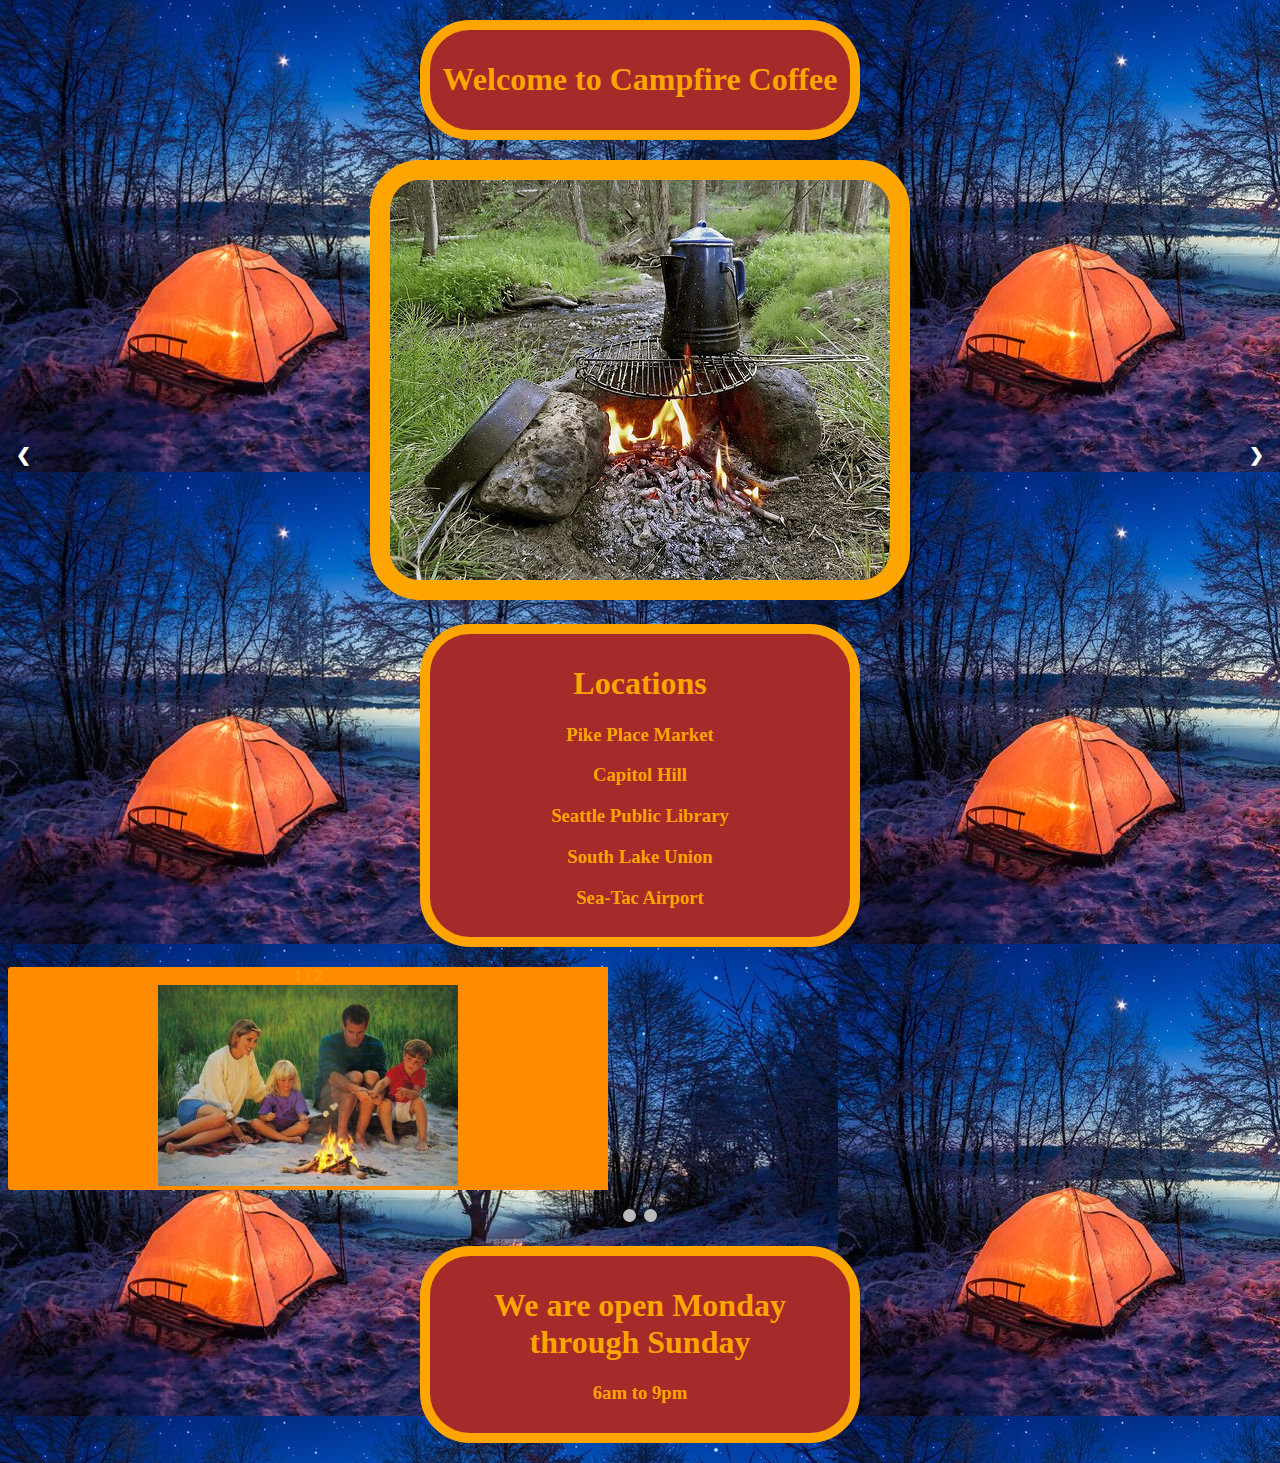
<file: index.html>
<!DOCTYPE html>
<html>
<head>
  <meta charset="utf-8">
  <title>campfirecoffee.com</title>
  <link rel="stylesheet" href="style.css">
</head>
<body>
  <header class="campsite">
    <h1>Welcome to Campfire Coffee</h1>
  </header>
  <img class='campfire' src="imgs/campfire-coffee.jpg">
<section class="campsite">
    <h1>Locations</h1>
      <h3>Pike Place Market</h3>
      <h3>Capitol Hill</h3>
      <h3>Seattle Public Library</h3>
      <h3>South Lake Union</h3>
      <h3>Sea-Tac Airport</h3>
</section>
<div class="slideshow-container">
  <div class="mySlides fade">
    <div class="numbertext">1 / 2</div>
    <img src="imgs/campfire-family.jpg" style="width:50%">
  </div>

  <div class="mySlides fade">
    <div class="numbertext">2 / 2</div>
    <img src="imgs/campfire.jpg" style="width:50%">
  </div>

  <a class="prev" onclick="plusSlides(-1)">&#10094;</a>
  <a class="next" onclick="plusSlides(1)">&#10095;</a>
</div>
<br>

<div style="text-align:center">
  <span class="dot" onclick="currentSlide(1)"></span>
  <span class="dot" onclick="currentSlide(2)"></span>
</div>
<section class="campsite">
  <h1>We are open Monday through Sunday</h1>
  <h3>6am to 9pm</h3>

</section>
    <script type="text/javascript" src="index.js"></script>
  </body>
  </html>
</file>
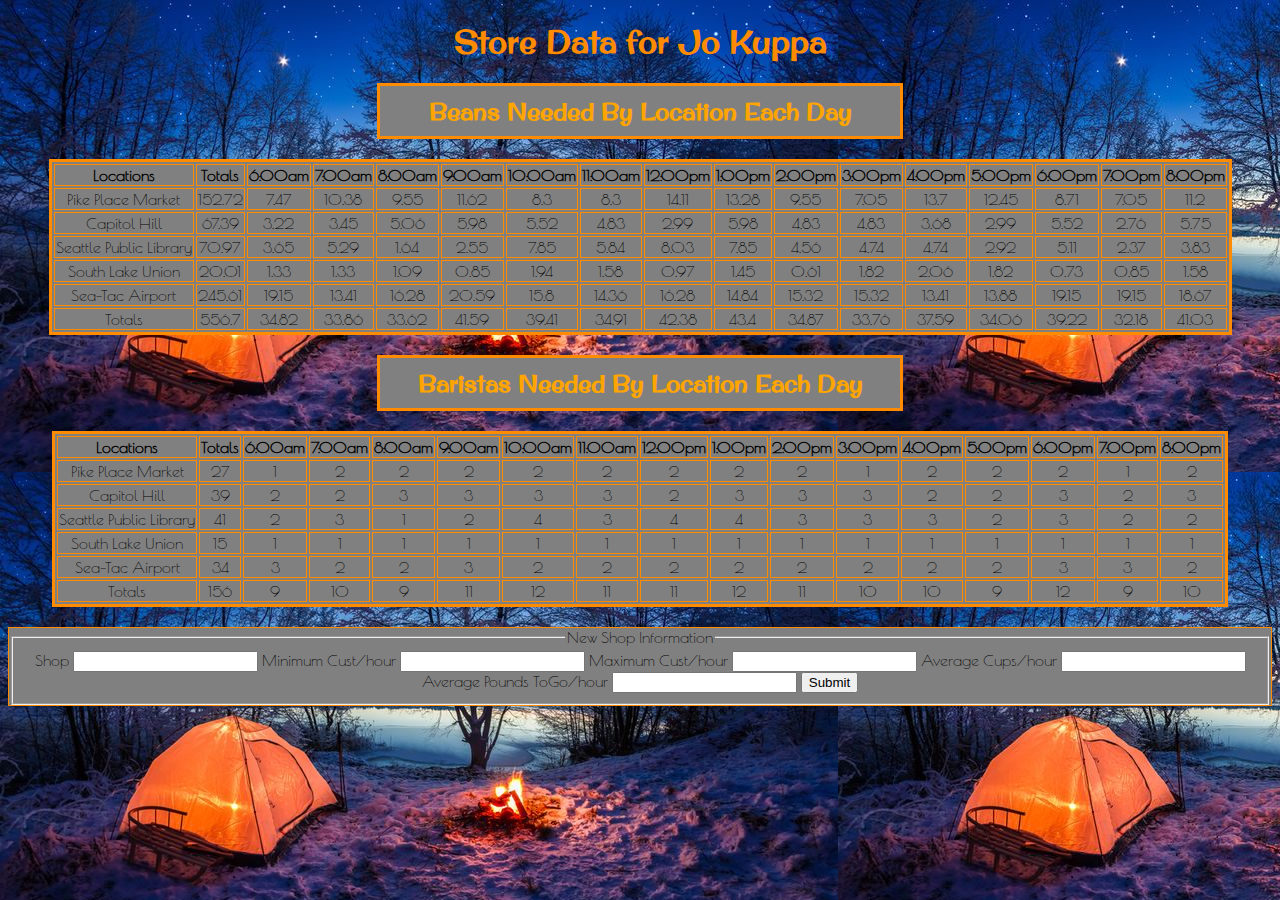
<file: data.html>
<!DOCTYPE html>
<html>
<head>
  <meta charset="utf-8">
  <title>Data for Campfire Coffee</title>
  <link rel="stylesheet" href="data.css">
  <link href="https://fonts.googleapis.com/css?family=Original+Surfer|Poiret+One" rel="stylesheet">
</head>
<body>
  <header>
    <h1>Store Data for Jo Kuppa</h1>
  </header>
  <section>
    <h2>Beans Needed By Location Each Day</h2>
    <table id='bean'></table>
    <h2>Baristas Needed By Location Each Day</h2>
    <table id='barista'></table>
    
    <form>
      <fieldset>
        <legend>New Shop Information</legend>
        <label for='name'> Shop <input type='text' id='name' size="20" maxlength="30"></label>
        <label for='minCustHr'> Minimum Cust/hour <input  type='text' id='minCustHr' name='minCustHr'></label>
        <label for='maxCustHr'> Maximum Cust/hour <input  type='text' id='maxCustHr' name='maxCustHr'></label>
        <label for='avgCupHr'> Average Cups/hour <input  type='text' id='avgCupHr' name='avgCupHr'></label>
        <label for='avgPound'> Average Pounds ToGo/hour <input  type='text' id='avgPound' name='avgPound'></label form='submit'>
        <input id='submit' type='submit'/>
      </fieldset>
    </form>
  </section>
  <script type='text/javascript' src='app.js'></script>
</body>
</html>
</file>
<file: style.css>
body {
  background-image: url(imgs/campsite-tent-night.jpg);
  background-size: auto;
  text-align: center;
  color: orange;
}

.campfire {
  border-radius: 50px;
  border-width: 20px;
  border-color: orange;
  border-style: solid;
  padding:inherit;
  max-width: auto;
}

.campsite {
  max-width: 400px;
  width: content;
  height: content;
  background-color: brown;
  border-radius: 50px;
  border-color: orange;
  border-width: 10px;
  border-style: solid;
  padding: 10px;
  margin:20px auto;
}
/*<<<<<<< HEAD*/

/* Slideshow container */
.slideshow-container {
  max-width: 600px;
  background-color: darkorange;
=======
/* Slideshow container */
.slideshow-container {
  max-width: 500px;
/*>>>>>>> 680c8f2b9f7428bb2f0bc4d9a42ab0681d7c21da*/
  position: center;
  margin: auto;
}

/* Next & previous buttons */
.prev, .next {
  cursor: pointer;
  position: absolute;
  top: 0;
  top: 50%;
  width: auto;
  margin-top: -22px;
  padding: 16px;
  color: white;
  font-weight: bold;
  font-size: 18px;
  transition: 0.6s ease;
  border-radius: 0 3px 3px 0;
}

/* Position the "next button" to the right */
.next {
  right: 0;
  border-radius: 3px 0 0 3px;
}

.prev {
/*<<<<<<< HEAD*/
    left: 0;
}

/* On hover, add a black background color with a little bit see-through */
=======
  left: 0;
  border-radius: 3px 0 0 3px;
}

>>>>>>> 680c8f2b9f7428bb2f0bc4d9a42ab0681d7c21da
.prev:hover, .next:hover {
  background-color: rgba(0,0,0,0.8);
}

<<<<<<< HEAD
=======
/* Caption text */
.text {
  color: darkorange;
  font-size: 15px;
  padding: 8px 12px;
  position: absolute;
  bottom: 8px;
  width: 100%;
  text-align: center;
}

>>>>>>> 680c8f2b9f7428bb2f0bc4d9a42ab0681d7c21da
/* Number text (1/3 etc) */
.numbertext {
  color: #f2f2f2;
  font-size: 12px;
  padding: 8px 12px;
  position: absolute;
  top: 0;
}

/* The dots/bullets/indicators */
.dot {
  cursor:pointer;
  height: 13px;
  width: 13px;
  margin: 0 2px;
  background-color: #bbb;
  border-radius: 50%;
  display: inline-block;
  transition: background-color 0.6s ease;
}

.active, .dot:hover {
  background-color: #717171;
}

/* Fading animation */
.fade {
  -webkit-animation-name: fade;
  -webkit-animation-duration: 1.5s;
  animation-name: fade;
  animation-duration: 1.5s;
}

@-webkit-keyframes fade {
  from {opacity: .4}
  to {opacity: 1}
}

@keyframes fade {
  from {opacity: .4}
  to {opacity: 1}
}
</file>
<file: data.css>
body {
    background-image: url(imgs/campsite-tent-night.jpg);
    background-size: auto;
    text-align: center;
    color: darkorange;
    font-family: 'Original Surfer', cursive;
}

td, th, table, form {
  background-color: grey;
  border-style: solid;
  border-width: thin;
  border-color: darkorange;
  text-align: center;
  color: black;
  font-family: 'Poiret One', cursive;
}

h2 {
  background-color: grey;
  color:  orange;
  border-width: medium;
  border-style: solid;
  border-color: darkorange;
  width: 500px;
  padding: 10px;
  height: content;
  margin: 20px auto;

}

table {
  margin: 20px auto;
  border-width: medium;

}
</file>
